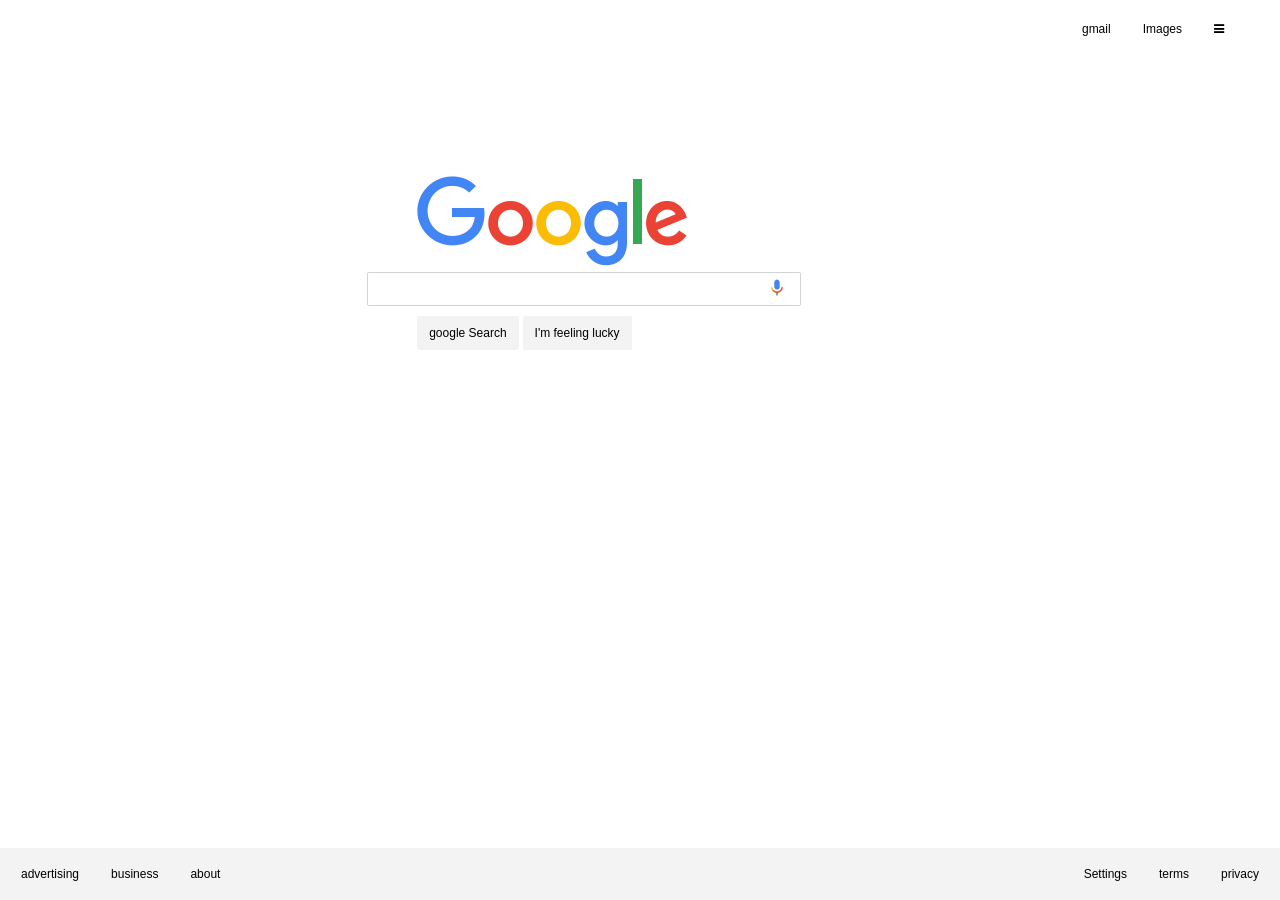
<file: index.html>
<!DOCTYPE html>
<html lang="en">
  <head>
    <meta charset="utf-8">
    <meta http-equiv="X-UA-Compatible" content="IE=edge">
    <meta name="viewport" content="width=device-width, initial-scale=1">
    <title>Google home page</title>
    <link rel="icon" href="google_logo.png">


    <!-- link to my css file -->
    <link href="mypage.css" rel="stylesheet">
    <link href="font-awesome-4.7.0\css\font-awesome.css" rel="stylesheet">


    
  </head>
  <body>
      <div class="header_links">

      <ul>
          <li><a href=""></a></li>
          <li><a href=""><i class="fa fa-navicon" style="color:black;"></i></a></li>
          <li><a href="">Images</a></li>
          <li><a href="">gmail</a></li>
          
      </ul>
      </div>
    <div class="centered_img"><img src="img.png" alt="google"</div>
    <div class="myform">
    <form action="" method="">
        <div id="over_input">
            <input type="text" id="searchbar" >
            <img src="mic.png" alt="search" id="search_input">
        </div>
            <div class="buttons">
            <button type="submit" class="mybt">google Search</button>
            <button type="submit" class="mybt">I'm feeling lucky</button>
            </div>


    </form>
    </div>

    
  </body>
  <footer class="footer_links">
        <ul>
            <li><a href="">advertising</a></li>
            <li><a href="">business</a></li>
            <li><a href="">about</a></li>
            
        <ul class="right_items">
        <li><a href="">privacy</a></li>
        <li><a href="">terms</a></li>
        <li><a href="">Settings</a></li>
        </ul>

        </ul>


  </footer>

</html>
</file>
<file: mypage.css>
body{
    height: 100%;
    width: auto;
}
.centered_img{
    margin: 10% 30%;
}
#over_input { 
    position:relative; 
    padding:0;
     margin:0;
      }
#searchbar { 
    height:60px; 
    margin-left:-20px; 
    padding-left: 30px;
     }

#search_input { 
    position:absolute; 
    bottom:8px; 
    left:350px; 
    width:20px; 
    height:20px;
     }

img{
    padding-left: 30px;
}
.myform{
    width: 500px;
}

#searchbar{
    width: 400px;    
    border-width: 0.5px; 
    border-style:solid;
    border-color:  #d3d3d3;
    border-radius: 2px;
    height: 30px;
    text-shadow: 2px 2px #f3f3f3;

}
.header_links ul li{
    margin: 0px 0px;
    float: right;

}
.right_items li{
float: right;
}
.footer_links{
  position: absolute;
  right: 0;
  bottom: 0;
  left: 0;
  
  padding: 5px;
  background-color: #f3f3f3;
  text-align: right;

}
.buttons{
margin: 10px;
width: 300px;
padding-left: 20px;

}
.mybt{
    font-size: 12px;
    padding: 10px 12px 10px 12px;
    border-radius: 2px;
    border-width:0px; 
    background-color: #f3f3f3;

}
.mybt:hover{
    font-size: 12px;
    padding: 10px 12px 10px 12px;
    border-radius: 2px;
    border-width:0px; 
    background-color: #c3c3c3;

}
ul {
    list-style-type: none;
    margin: 0;
    padding: 0;
    overflow: hidden;
    background-color: transparent;
}

li {
    float: left;
}

li a {
    display: block;
    color: #000;
    font-family: sans-serif;
    font-size: 12px;
    text-align: center;
    padding: 14px 16px;
    text-decoration: none;
}


li a:hover {
    list-style-type: none;
    text-decoration: underline;
}
</file>
